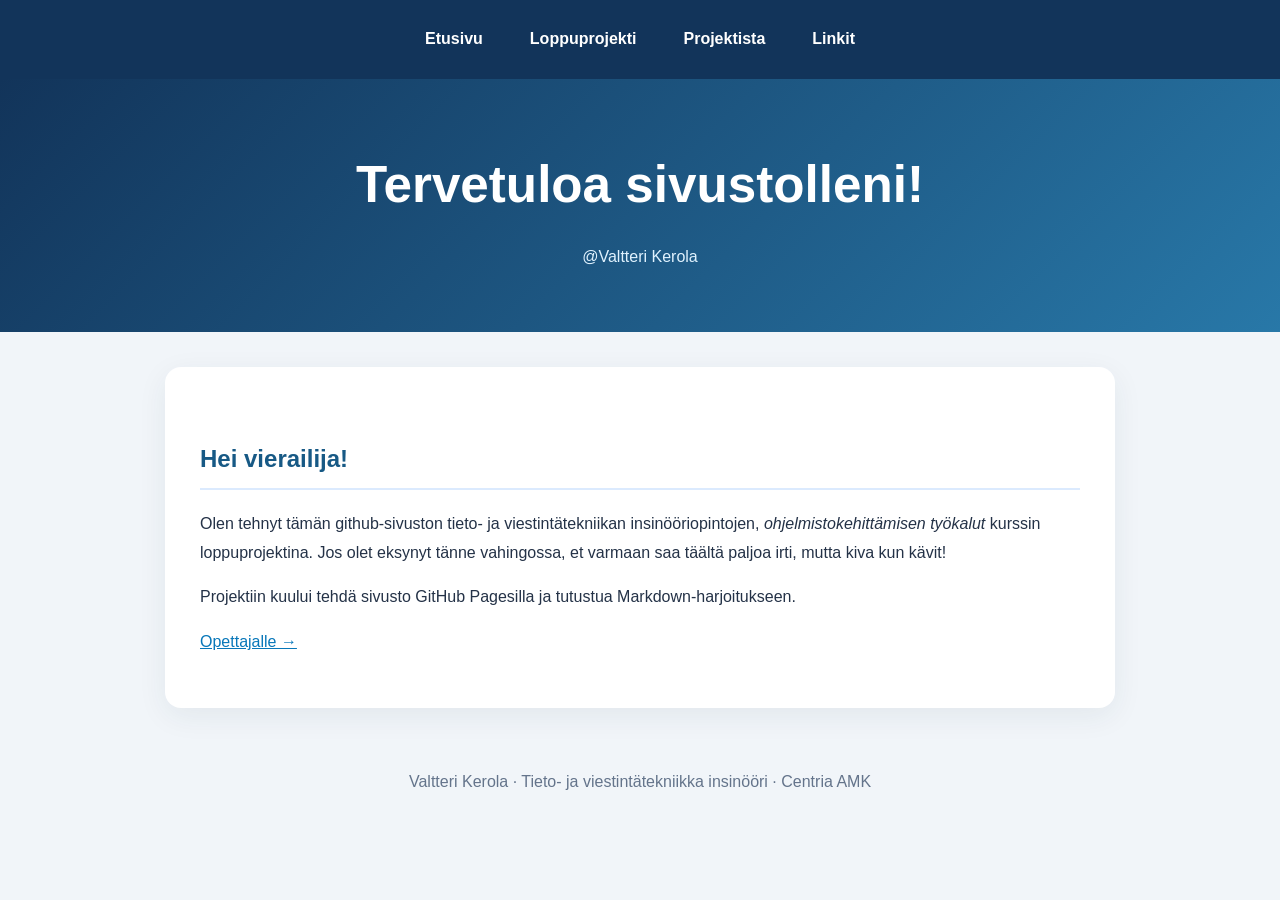
<file: index.html>
<!DOCTYPE html>
<html lang="fi">
<head>
    <meta charset="UTF-8">
    <meta name="viewport" content="width=device-width, initial-scale=1.0">
    <title>Etusivu | Oma portfolio</title>

    <style>
        * {
            box-sizing: border-box;
        }

        body {
            margin: 0;
            font-family: Arial, sans-serif;
            line-height: 1.8;
            background: #f1f5f9;
            color: #243247;
        }

        header {
            padding: 60px 20px;
            text-align: center;
            color: white;
            background: linear-gradient(135deg, #12345a, #2878a8);
        }

        header h1 {
            margin: 0 0 12px;
            font-size: clamp(2rem, 5vw, 3.2rem);
        }

        header p {
            margin: 0;
            color: #e0f2fe;
        }

        main {
            max-width: 950px;
            margin: 35px auto;
            padding: 35px;
            background: white;
            border-radius: 16px;
            box-shadow: 0 8px 30px #19324a12;
        }

        h2, h3, h4 {
            color: #175985;
        }

        h2 {
            margin-top: 35px;
            padding-bottom: 8px;
            border-bottom: 2px solid #dbeafe;
        }

        a {
            color: #0877b9;
        }

        img {
            max-width: 100%;
            height: auto;
            border-radius: 8px;
        }

        blockquote {
            margin-left: 0;
            padding: 12px 20px;
            border-left: 4px solid #38a3d1;
            background: #f1f8fc;
        }

        pre {
            overflow-x: auto;
            padding: 16px;
            border-radius: 8px;
            background: #172334;
            color: #f8fafc;
        }

        code {
            font-family: Consolas, monospace;
        }

        footer {
            padding: 25px;
            text-align: center;
            color: #64748b;
        }

        @media (max-width: 600px) {
            main {
                margin: 15px;
                padding: 20px;
            }

            header {
                padding: 40px 15px;
            }
        }

nav {
    background: #12345a;
    padding: 15px;
    display: flex;
    justify-content: center;
    gap: 15px;
    flex-wrap: wrap;
}

nav a {
    color: white;
    text-decoration: none;
    font-weight: bold;
    padding: 10px 16px;
    border-radius: 8px;
}

nav a:hover {
    background: #2878a8;
    color: white;
}

    </style>
</head>
<body class="theme-blue">

    <nav>
        <a href="index.html">Etusivu</a>
        <a href="tehtava.html">Loppuprojekti</a>
        <a href="about.html">Projektista</a>
        <a href="links.html">Linkit</a>
    </nav>

    <header>
        <h1>Tervetuloa sivustolleni!</h1>
        <p>@Valtteri Kerola</p>
    </header>

    <main>
        <h2>Hei vierailija!</h2>
        <p>
            Olen tehnyt tämän github-sivuston tieto- ja viestintätekniikan insinööriopintojen, <em>ohjelmistokehittämisen työkalut</em> kurssin loppuprojektina. Jos olet eksynyt tänne vahingossa, et varmaan saa täältä paljoa irti, mutta kiva kun kävit!
        </p>

        <p>
            Projektiin kuului tehdä sivusto GitHub Pagesilla ja tutustua Markdown-harjoitukseen. 
        </p>

        <p>
            <a href="tehtava.html">Opettajalle →</a>
        </p>
    </main>

    <footer>
        Valtteri Kerola · Tieto- ja viestintätekniikka insinööri · Centria AMK
    </footer>

</body>
</html>
</file>
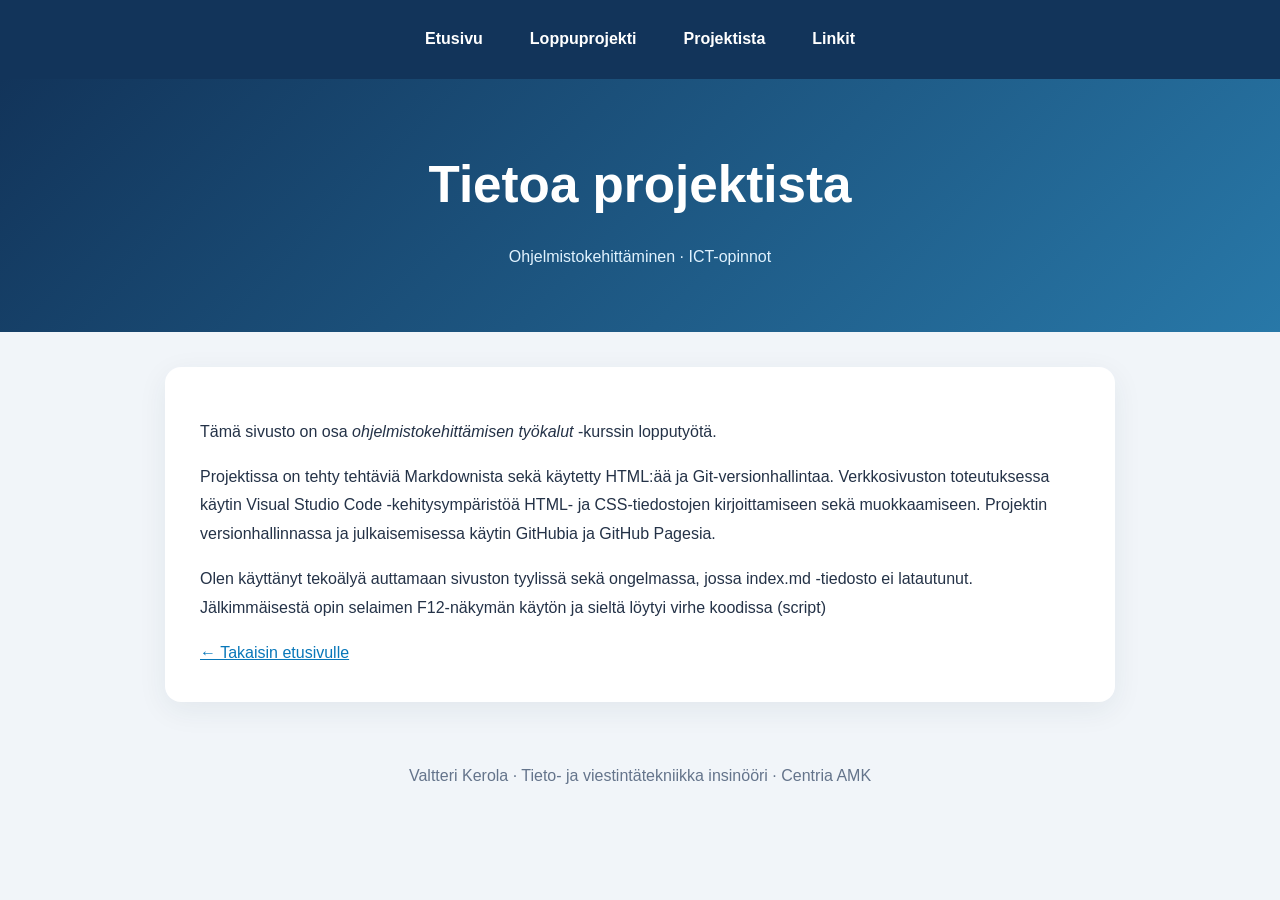
<file: about.html>
<!DOCTYPE html>
<html lang="fi">
<head>
    <meta charset="UTF-8">
    <meta name="viewport" content="width=device-width, initial-scale=1">
    <title>Tietoa projektista</title>

    <style>
        * {
            box-sizing: border-box;
        }

        body {
            margin: 0;
            font-family: Arial, sans-serif;
            line-height: 1.8;
            background: #f1f5f9;
            color: #243247;
        }

        header {
            padding: 60px 20px;
            text-align: center;
            color: white;
            background: linear-gradient(135deg, #12345a, #2878a8);
        }

        header h1 {
            margin: 0 0 12px;
            font-size: clamp(2rem, 5vw, 3.2rem);
        }

        header p {
            margin: 0;
            color: #e0f2fe;
        }

        main {
            max-width: 950px;
            margin: 35px auto;
            padding: 35px;
            background: white;
            border-radius: 16px;
            box-shadow: 0 8px 30px #19324a12;
        }

        h2, h3, h4 {
            color: #175985;
        }

        h2 {
            margin-top: 35px;
            padding-bottom: 8px;
            border-bottom: 2px solid #dbeafe;
        }

        a {
            color: #0877b9;
        }

        img {
            max-width: 100%;
            height: auto;
            border-radius: 8px;
        }

        blockquote {
            margin-left: 0;
            padding: 12px 20px;
            border-left: 4px solid #38a3d1;
            background: #f1f8fc;
        }

        pre {
            overflow-x: auto;
            padding: 16px;
            border-radius: 8px;
            background: #172334;
            color: #f8fafc;
        }

        code {
            font-family: Consolas, monospace;
        }

        footer {
            padding: 25px;
            text-align: center;
            color: #64748b;
        }

        @media (max-width: 600px) {
            main {
                margin: 15px;
                padding: 20px;
            }

            header {
                padding: 40px 15px;
            }
        }

nav {
    background: #12345a;
    padding: 15px;
    display: flex;
    justify-content: center;
    gap: 15px;
    flex-wrap: wrap;
}

nav a {
    color: white;
    text-decoration: none;
    font-weight: bold;
    padding: 10px 16px;
    border-radius: 8px;
}

nav a:hover {
    background: #2878a8;
    color: white;
}

    </style>
</head>
<body class="theme-blue">
    <nav>
        <a href="index.html">Etusivu</a>
        <a href="tehtava.html">Loppuprojekti</a>
        <a href="about.html">Projektista</a>
        <a href="links.html">Linkit</a>
    </nav>
    <header>
    <h1>Tietoa projektista</h1>
    <p>Ohjelmistokehittäminen · ICT-opinnot</p>
</header>
    <main>
        <p>Tämä sivusto on osa <em>ohjelmistokehittämisen työkalut</em> -kurssin lopputyötä.

        </p>

        <p>Projektissa on tehty tehtäviä Markdownista sekä käytetty HTML:ää ja Git-versionhallintaa. Verkkosivuston toteutuksessa käytin Visual Studio Code -kehitysympäristöä HTML- ja CSS-tiedostojen kirjoittamiseen sekä muokkaamiseen. Projektin versionhallinnassa ja julkaisemisessa käytin GitHubia ja GitHub Pagesia. 

        <p>Olen käyttänyt tekoälyä auttamaan sivuston tyylissä sekä ongelmassa, jossa index.md -tiedosto ei latautunut. Jälkimmäisestä opin selaimen F12-näkymän käytön ja sieltä löytyi virhe koodissa (script)</p>
        
        <a href="index.html">← Takaisin etusivulle</a>
    </main>

    <footer>
        Valtteri Kerola · Tieto- ja viestintätekniikka insinööri · Centria AMK
    </footer>
    
</body>
</html>
</file>
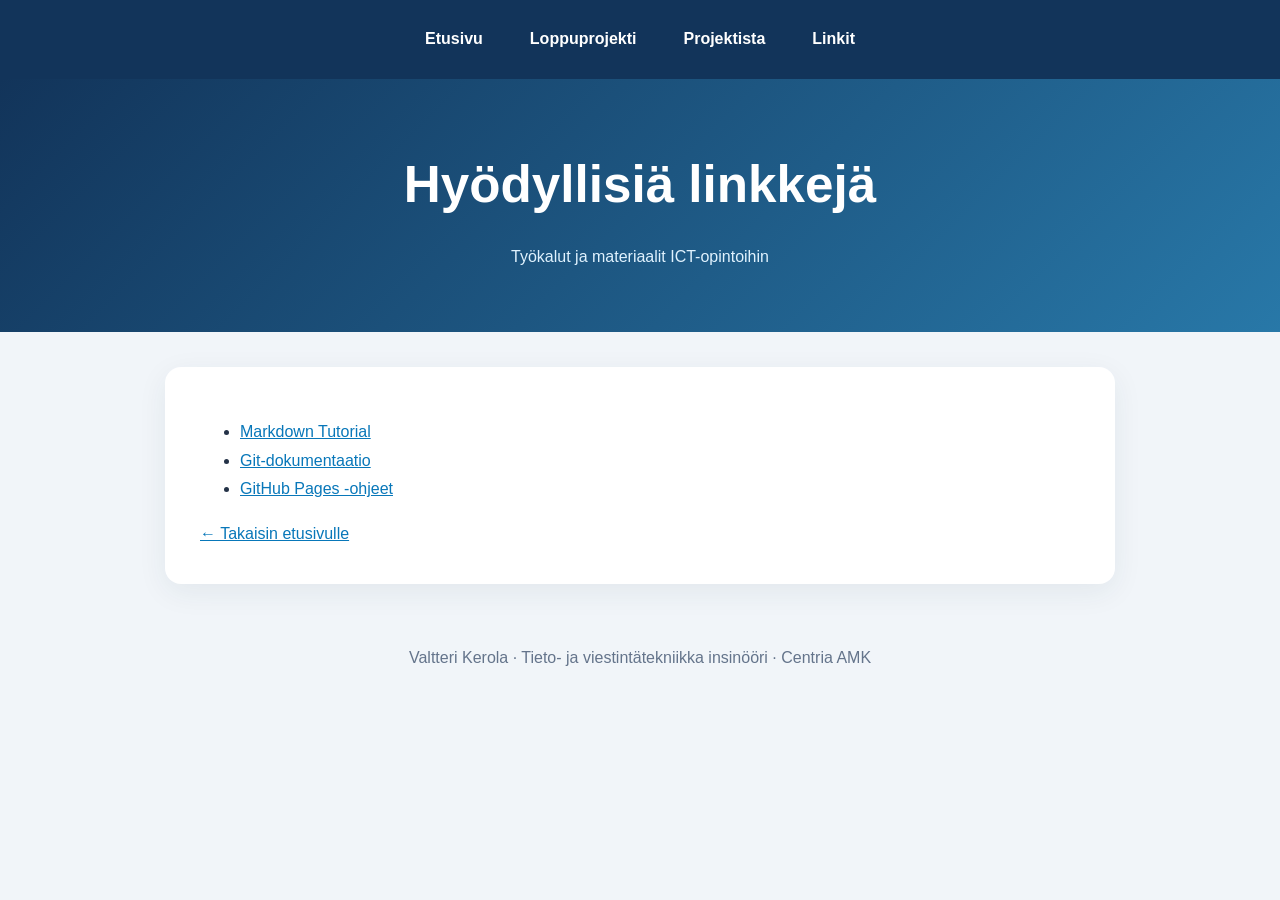
<file: links.html>
<!DOCTYPE html>
<html lang="fi">
<head>
    <meta charset="UTF-8">
    <meta name="viewport" content="width=device-width, initial-scale=1">
    <title>Hyödyllisiä linkkejä</title>

    <style>
        * {
            box-sizing: border-box;
        }

        body {
            margin: 0;
            font-family: Arial, sans-serif;
            line-height: 1.8;
            background: #f1f5f9;
            color: #243247;
        }

        header {
            padding: 60px 20px;
            text-align: center;
            color: white;
            background: linear-gradient(135deg, #12345a, #2878a8);
        }

        header h1 {
            margin: 0 0 12px;
            font-size: clamp(2rem, 5vw, 3.2rem);
        }

        header p {
            margin: 0;
            color: #e0f2fe;
        }

        main {
            max-width: 950px;
            margin: 35px auto;
            padding: 35px;
            background: white;
            border-radius: 16px;
            box-shadow: 0 8px 30px #19324a12;
        }

        h2, h3, h4 {
            color: #175985;
        }

        h2 {
            margin-top: 35px;
            padding-bottom: 8px;
            border-bottom: 2px solid #dbeafe;
        }

        a {
            color: #0877b9;
        }

        img {
            max-width: 100%;
            height: auto;
            border-radius: 8px;
        }

        blockquote {
            margin-left: 0;
            padding: 12px 20px;
            border-left: 4px solid #38a3d1;
            background: #f1f8fc;
        }

        pre {
            overflow-x: auto;
            padding: 16px;
            border-radius: 8px;
            background: #172334;
            color: #f8fafc;
        }

        code {
            font-family: Consolas, monospace;
        }

        footer {
            padding: 25px;
            text-align: center;
            color: #64748b;
        }

        @media (max-width: 600px) {
            main {
                margin: 15px;
                padding: 20px;
            }

            header {
                padding: 40px 15px;
            }
        }

nav {
    background: #12345a;
    padding: 15px;
    display: flex;
    justify-content: center;
    gap: 15px;
    flex-wrap: wrap;
}

nav a {
    color: white;
    text-decoration: none;
    font-weight: bold;
    padding: 10px 16px;
    border-radius: 8px;
}

nav a:hover {
    background: #2878a8;
    color: white;
}

    </style>
</head>
<body class="theme-blue">
    <nav>
        <a href="index.html">Etusivu</a>
        <a href="tehtava.html">Loppuprojekti</a>
        <a href="about.html">Projektista</a>
        <a href="links.html">Linkit</a>
    </nav>
    <header>
    <h1>Hyödyllisiä linkkejä</h1>
    <p>Työkalut ja materiaalit ICT-opintoihin</p>
</header>
    <main>
        <ul>
            <li><a href="https://www.markdowntutorial.com/">
                Markdown Tutorial</a></li>
            <li><a href="https://git-scm.com/doc">
                Git-dokumentaatio</a></li>
            <li><a href="https://docs.github.com/en/pages">
                GitHub Pages -ohjeet</a></li>
        </ul>
        <a href="index.html">← Takaisin etusivulle</a>
    </main>

    <footer>
        Valtteri Kerola · Tieto- ja viestintätekniikka insinööri · Centria AMK
    </footer>
    
</body>
</html>
</file>
